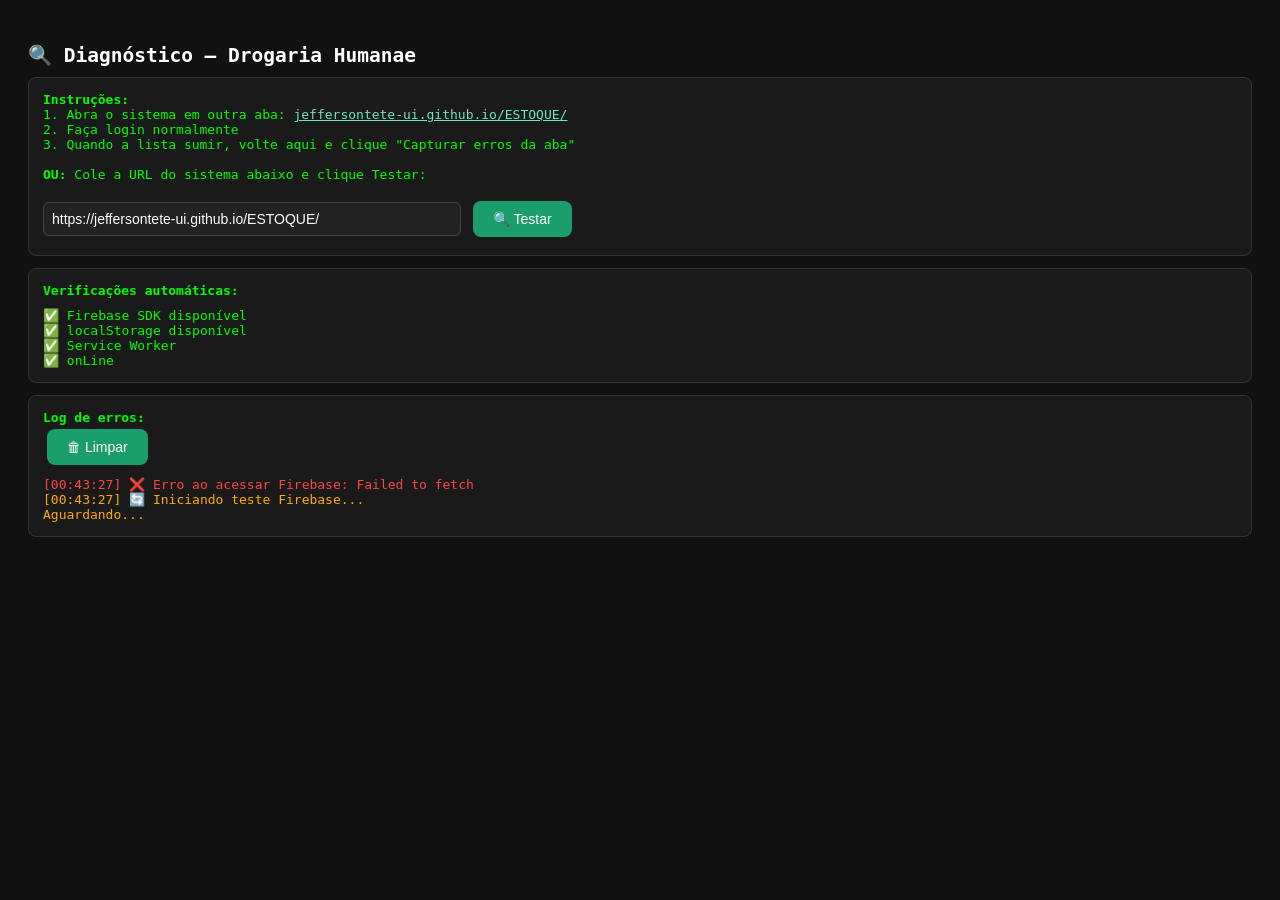
<file: diagnostico.html>
<!DOCTYPE html>
<html lang="pt-BR">
<head><meta charset="UTF-8"><title>Diagnóstico Humanae</title>
<style>
body{font-family:monospace;background:#111;color:#0f0;padding:20px;font-size:13px}
h2{color:#fff;margin-bottom:10px}
.ok{color:#0f0}.err{color:#f44}.warn{color:#fa0}
.box{background:#1a1a1a;border:1px solid #333;border-radius:8px;padding:14px;margin-bottom:12px}
button{background:#1a9e6b;color:#fff;border:none;padding:10px 20px;border-radius:8px;cursor:pointer;font-size:14px;margin:4px}
#log{white-space:pre-wrap;word-break:break-all}
</style>
</head>
<body>
<h2>🔍 Diagnóstico — Drogaria Humanae</h2>
<div class="box">
  <b>Instruções:</b><br>
  1. Abra o sistema em outra aba: <a href="https://jeffersontete-ui.github.io/ESTOQUE/" target="_blank" style="color:#6ee7b7">jeffersontete-ui.github.io/ESTOQUE/</a><br>
  2. Faça login normalmente<br>
  3. Quando a lista sumir, volte aqui e clique "Capturar erros da aba"<br><br>
  <b>OU:</b> Cole a URL do sistema abaixo e clique Testar:
  <br><br>
  <input id="url" value="https://jeffersontete-ui.github.io/ESTOQUE/" style="width:400px;padding:8px;border-radius:6px;border:1px solid #444;background:#222;color:#fff;font-size:14px">
  <button onclick="testar()">🔍 Testar</button>
</div>

<div class="box">
  <b>Verificações automáticas:</b>
  <div id="checks" style="margin-top:10px"></div>
</div>

<div class="box">
  <b>Log de erros:</b><br>
  <button onclick="limpar()">🗑 Limpar</button>
  <div id="log" style="margin-top:8px;color:#fa0">Aguardando...</div>
</div>

<script>
const log = document.getElementById("log");
const out = (msg, cls="") => {
  const d = document.createElement("div");
  d.className = cls;
  d.textContent = "[" + new Date().toLocaleTimeString("pt-BR") + "] " + msg;
  log.prepend(d);
};

// Captura erros globais
window.onerror = (msg,src,line,col,err) => out("❌ ERRO JS: "+msg+" (linha "+line+")", "err");
window.onunhandledrejection = e => out("❌ Promise rejeitada: "+e.reason, "err");

function limpar(){ log.innerHTML = ""; }

// Verificações básicas
function checks(){
  const el = document.getElementById("checks");
  const itens = [
    ["Firebase SDK disponível", () => typeof fetch !== "undefined"],
    ["localStorage disponível", () => { localStorage.setItem("_t","1"); localStorage.removeItem("_t"); return true; }],
    ["Service Worker", () => "serviceWorker" in navigator],
    ["onLine", () => navigator.onLine],
  ];
  el.innerHTML = itens.map(([nome, fn]) => {
    let ok=false, err="";
    try { ok = fn(); } catch(e) { err = e.message; }
    return `<div class="${ok?'ok':'err'}">${ok?"✅":"❌"} ${nome}${err?" — "+err:""}</div>`;
  }).join("");
}
checks();

// Teste direto do Firebase
async function testar(){
  out("🔄 Iniciando teste Firebase...", "warn");
  try {
    const r = await fetch("https://estoque-remedios-7b785-default-rtdb.firebaseio.com/estoque/dados.json?shallow=true");
    if(r.ok){
      const d = await r.json();
      out("✅ Firebase acessível! Chaves: " + JSON.stringify(Object.keys(d||{})), "ok");
      
      // Testar dados completos
      const r2 = await fetch("https://estoque-remedios-7b785-default-rtdb.firebaseio.com/estoque/dados/meds.json?limitToFirst=1");
      const d2 = await r2.json();
      out("✅ Primeiro med no banco: " + JSON.stringify(d2), "ok");
    } else {
      out("❌ Firebase retornou status: " + r.status, "err");
    }
  } catch(e) {
    out("❌ Erro ao acessar Firebase: " + e.message, "err");
  }
  
  // Verificar cache local
  try {
    const keys = ["hum_c6","hum_est_v5","hum_est_v4","hum_est_v3"];
    keys.forEach(k => {
      const v = localStorage.getItem(k);
      if(v){
        const d = JSON.parse(v);
        out("💾 Cache '"+k+"': "+((d&&d.meds)?d.meds.length+" meds":"vazio"), "ok");
      }
    });
  } catch(e) {
    out("⚠️ Erro ao ler cache: "+e.message, "warn");
  }
  
  // Verificar sessão
  const sessKeys = ["hum_s6","hum_sess_v5","hum_sess_v4"];
  sessKeys.forEach(k => {
    const v = localStorage.getItem(k);
    if(v){
      try { out("🔑 Sessão '"+k+"': "+JSON.stringify(JSON.parse(v)), "ok"); } catch(e){}
    }
  });
}

// Auto-teste ao carregar
setTimeout(testar, 500);
</script>
</body>
</html>
</file>
